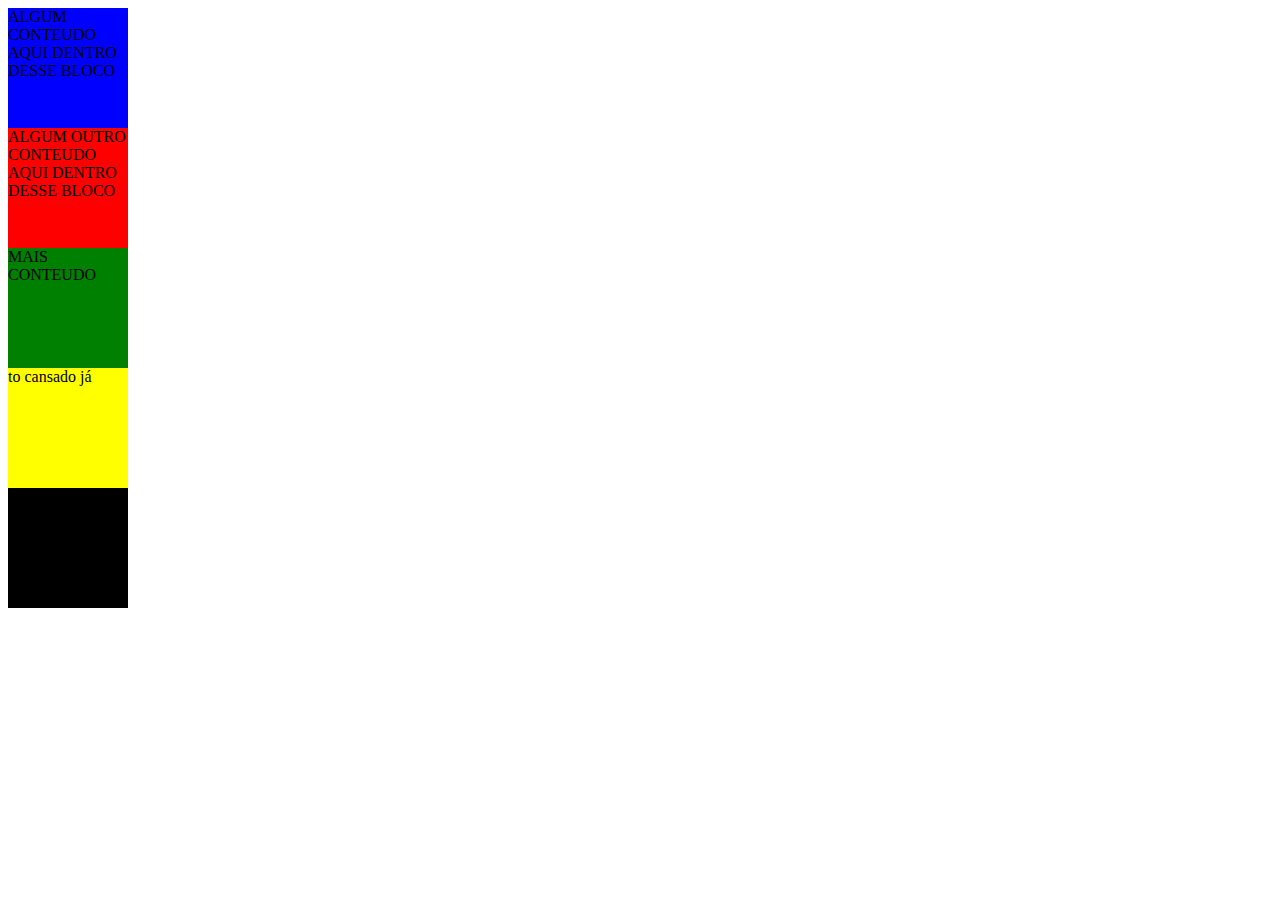
<file: HTML/test codes/blocos.html>
<!DOCTYPE html>
<html lang="en">
<head>
    <meta charset="UTF-8">
    <meta http-equiv="X-UA-Compatible" content="IE=edge">
    <meta name="viewport" content="width=device-width, initial-scale=1.0">
    <title> TESTE DE BLOCOS </title>
</head>
<body>
    <!-- um site é uma caixa dentro de outra caixa. na estrutura, montamos varias caixais e as alinhamos/ordenamos -->
    <div style="width: 120px; height: 120px; background-color: blue;"> ALGUM CONTEUDO AQUI DENTRO DESSE BLOCO </div>
    <div style="width: 120px; height: 120px; background-color: red;"> ALGUM OUTRO CONTEUDO AQUI DENTRO DESSE BLOCO </div>
    <div style="width: 120px; height: 120px; background-color: green;"> MAIS CONTEUDO </div>
    <div style="width: 120px; height: 120px; background-color: yellow;"> to cansado já </div>
    <div style="width: 120px; height: 120px; background-color: black;"> cansei </div>
</body>
</html>
</file>
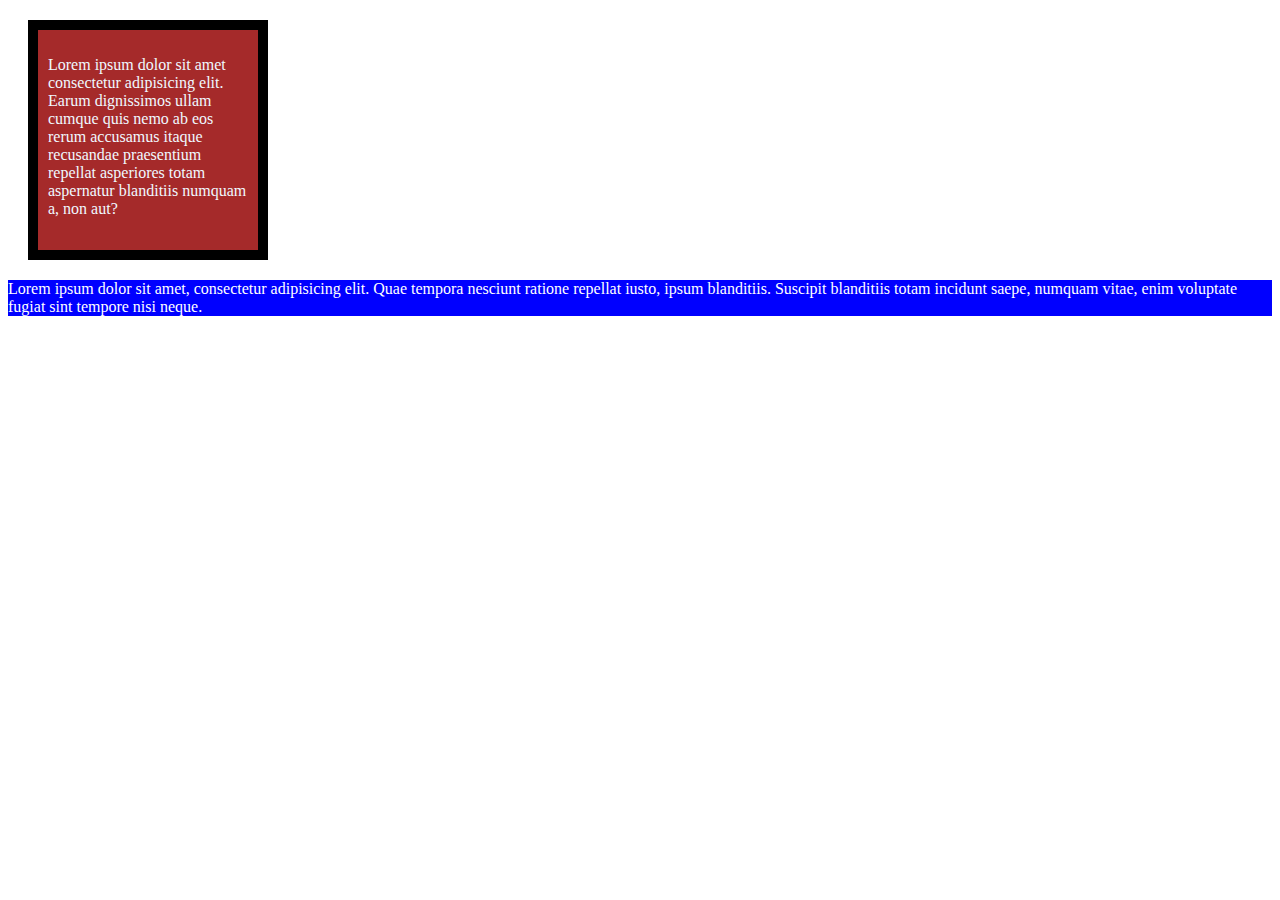
<file: HTML/test codes/box model.html>
<!DOCTYPE html>
<html lang="pt-BR">
<head>
    <meta charset="UTF-8">
    <meta http-equiv="X-UA-Compatible" content="IE=edge">
    <meta name="viewport" content="width=device-width, initial-scale=1.0">
    <title>Document</title>

<style>
    .editar{
        width: 200px;
        height: 200px;
        color:aliceblue;
        background-color: brown;
        padding: 10px;
        border: 10px solid black;
        margin: 20px;
    }
    .editar2{
        color: #fff;
        background-color: blue;
    }

</style>


</head>
<body>
    <div class="editar">
        <p> Lorem ipsum dolor sit amet consectetur adipisicing elit. Earum dignissimos ullam cumque quis nemo ab eos rerum accusamus itaque recusandae 
            praesentium repellat asperiores totam aspernatur blanditiis numquam a, non aut? </p>
    </div>
    <div class="editar2"> Lorem ipsum dolor sit amet, consectetur adipisicing elit. Quae tempora nesciunt ratione repellat iusto, ipsum blanditiis. Suscipit blanditiis 
        totam incidunt saepe, numquam vitae, enim voluptate fugiat sint tempore nisi neque.</div>
</body>
</html>
</file>
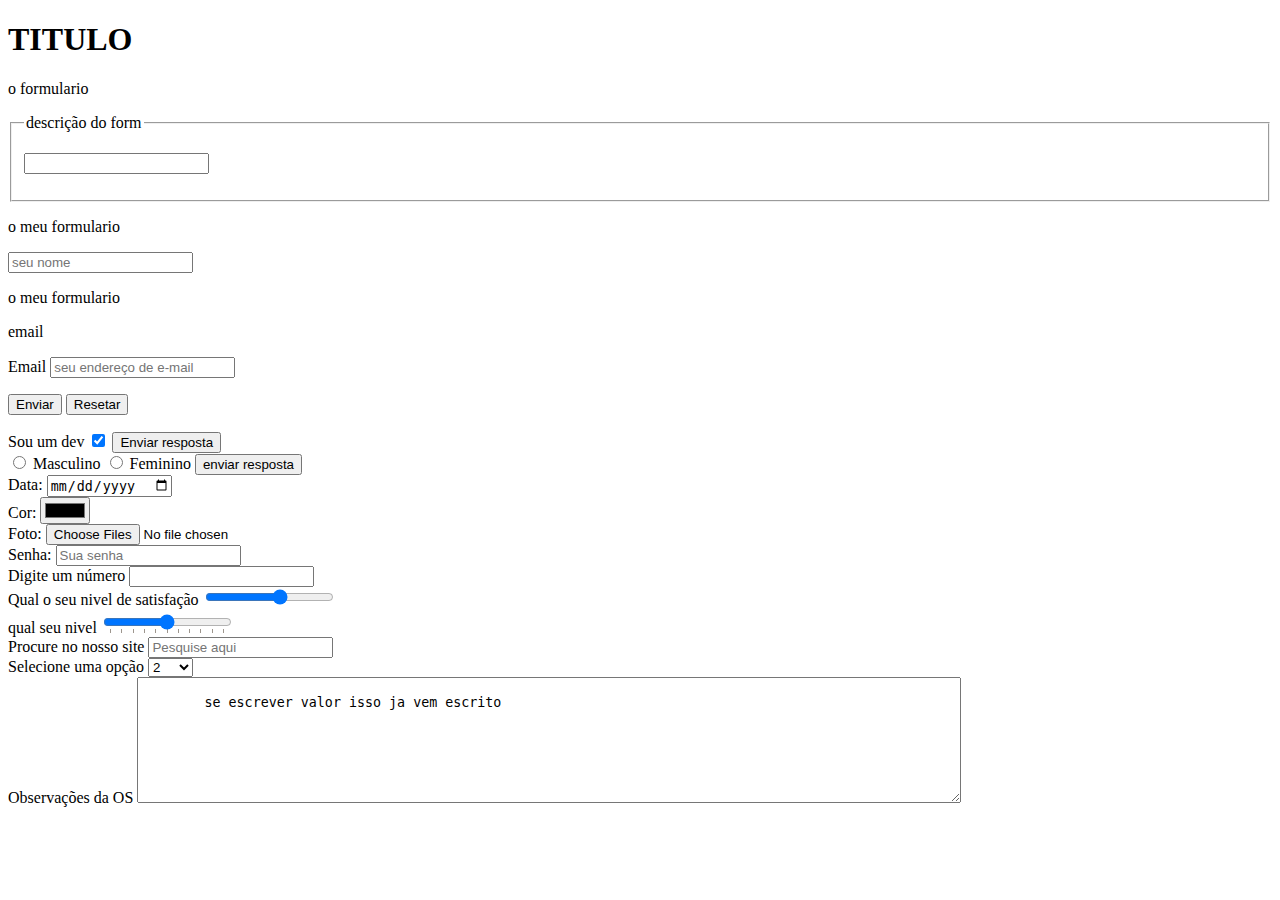
<file: HTML/test codes/formularios.html>
<!DOCTYPE html>
<html lang="pt-BR">
<head>
    <meta charset="UTF-8">
    <meta http-equiv="X-UA-Compatible" content="IE=edge">
    <meta name="viewport" content="width=device-width, initial-scale=1.0">
    <title>FORMULARIOS</title>
    <style>
        label{
            cursor:pointer;
        }
        .longe-do-input{
            display: block;
        }
        .checkbox{
            cursor: pointer;
        }
    </style>
</head>
<body>
    <form action="#" method="get" target="_blank" autocomplete="off"> <!-- action diz para qual URL estamos enviando os resultados do form-->
        <section>
            <h1> TITULO </h1>
            <p> o formulario </p>
            <fieldset> 
                <legend> descrição do form </legend>
                <p>
                    <input type="text">
                </p>
            </fieldset>
        </section>
    </form>

<!-- isso tudo acima é só para mostrar que um formulario pode ter toda uma estrutura completa e complexa. mas vamos utiliza-lo da forma mais objetiva-->

<div>
<!-- input de texto -->    
    <form action="#" method="get" target="_blank" autocomplete="off">
        <p> o meu formulario </p>
        <p>
            <input type="text" id="nome" name="nome" placeholder="seu nome" readonly>  <!--temos atributos como READONLY e DISABLED-->
        </p>
    </form>
</div>

<div>
<!-- input de email -->    
    <form action="#" method="get" target="_blank" autocomplete="off">
        <p> o meu formulario </p>
    <label for="email" class="longe-do-input"> email </label> <!-- se utilizarmos o label longe do input, podemos fazer ele se ligar com o mesmo utilizando
    o atributo FOR e definidno o valor sendo o ID do input-->
        <p>
            Email
            <input type="email" id="email" name="email" placeholder="seu endereço de e-mail" required> <!--colocar required diz que o campo é obrigatorio-->
        </p>
    </label>
        <!-- temos botões que fazem funções dentro do FORM-->
        <p>
            <button type="submit"> Enviar </button>
            <button type="reset"> Resetar </button>
        </p>
    </form>
</div>

<!-- input de checkbox-->
<div class="checkbox">
<form action="#" method="get" target="_blank">
    <label for="dev"> Sou um dev </label>
    <input type="checkbox" id="dev" name="desenvolvedor" checked> <!--colocar checked ele já vem marcado como padrão-->
    <button type="submit"> Enviar resposta </button>
</div>

<!-- input de RADIO (escolher apenas uma)-->
<div>
    <form>
        <input type="radio" name="genero" id="masculino" name="genero" value="masculino">  <!--value é o valor que chegará no backend-->
        <label for="masculino"> Masculino </label>
        
        <input type="radio" name="genero" id="feminino" name="genero" value="feminino"> <!-- o name é GENERO pois indica que todos os inputs desse NAME
        são itens da mesma categoria, e não podem ser selecionados em mais de um-->
        <label for="feminino"> Feminino </label>
        
        
        <button type="submit"> enviar resposta </button>
    </form>

</div>
<!-- date -->
<div>
    <form>
        <label for="data"> Data: </label>
        <input type="date" name="data" id="data" value="">
    </form>
</div>
<!-- color -->
<div>
    <form>
        <label for="cor"> Cor: </label>
        <input type="color" name="cor" id="cor" value="">
    </form>
</div>
<!-- file -->
<div>
    <form>
        <label for="foto"> Foto: </label>
        <input type="file" name="foto" id="foto" accept=".jpg, .png, image/*" multiple>
    </form>
<!-- password -->
    <div>
        <form>
            <label for="senha"> Senha: </label>
            <input type="password" name="senha" id="senha" placeholder="Sua senha">
        </form>
    </div>
<!-- number -->
    <div>
        <form>
            <label for="numero"> Digite um número </label>
            <input type="number" name="numero" id="numero" step="5">
        </form>
    </div>
<!-- range -->
    <div>
        <form>
            <label for="range"> Qual o seu nivel de satisfação</label>
            <input type="range" name="range" id="range" min="0" max="5" step="1">
        </form>
    </div>
<!-- range usando datalist-->
    <div>
        <form>
            <label for="range-datalist"> qual seu nivel</label>
            <input type="range" name="range-datalist" id="range-datalist" list="tickmarks">
            <datalist id="tickmarks">
                <option value="0" label="0%">
                <option value="10">
                <option value="20">
                <option value="30">
                <option value="40">
                <option value="50" label="50%">
                <option value="60">
                <option value="70">
                <option value="80">
                <option value="90">
                <option value="100" label="100%">
              </datalist>
        </form>
    </div>
<!-- Search -->
    <div>
        <form>
            <label for="busca"> Procure no nosso site </label>
            <input type="search" name="buscar" id="busca" placeholder="Pesquise aqui">
        </form>
    </div>
<!-- Select -->
    <div>
        <label for="select"> Selecione uma opção </label>
        <Select id="select" name="select">
        <optgroup label="Teste 1">    
        <option value="usuario selecionou 1" label="1"></option>
        <option value="usuario selecionou 2" label="2" selected></option> <!--faz com que venha pre selecionado-->
        <option value="usuario selecionou 3" label="3" disabled></option> <!-- faz com que não de para selecionar essa opção-->
        </optgroup>

        <optgroup label="Teste 2"> <!-- funciona para agrupar algumas opções-->   
            <option value="usuario selecionou 1" label="1"></option>
            <option value="usuario selecionou 2" label="2" selected></option>
            <option value="usuario selecionou 3" label="3" disabled></option>
            </optgroup>
        </Select>
    </div>

    <!-- TEXT AREA -->
    <div>
        <label for="textarea"> Observações da OS </label>
    <textarea id="textarea" name="textarea" rows="8" cols="100"> 
        se escrever valor isso ja vem escrito
    </textarea>
    </div>
    <!-- o atributo rows seleciona quantidade de linhas para tamanho padrão. o cols quamtidades de coluna padrão-->
</body>
</html>
</file>
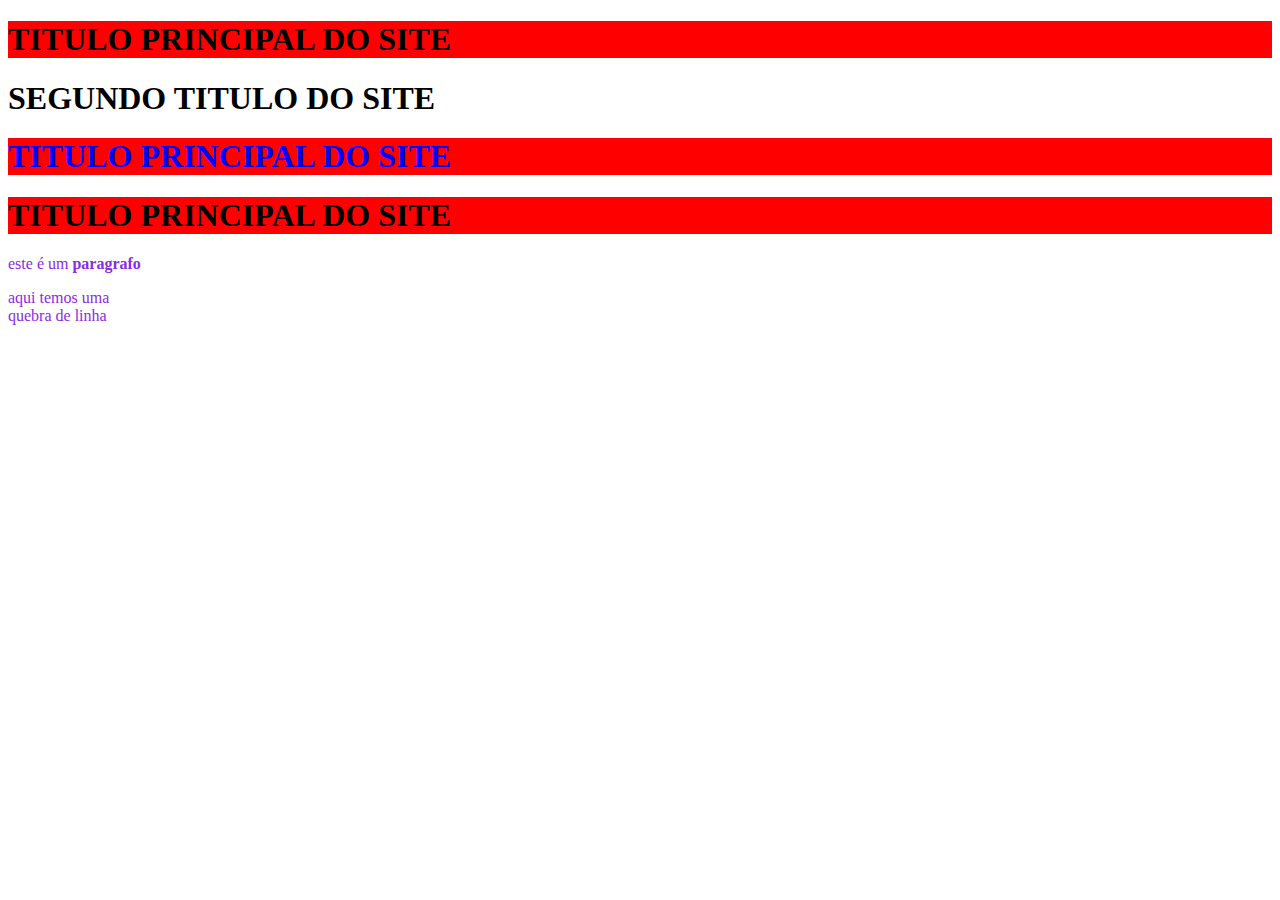
<file: HTML/test codes/id e class.html>
<!DOCTYPE html>
<html lang="pt-BR">
<head>
    <meta charset="UTF-8">
    <meta http-equiv="X-UA-Compatible" content="IE=edge">
    <meta name="viewport" content="width=device-width, initial-scale=1.0">
    <title>MEU SITE</title>

    <!-- estilizamos aqui na tag HEAD, utilizando a tag STYLE e apontando utilizando os atributos de class e id-->
    <style>
        #fonte-azul {
            color: blue ;
            <!--desta forma estilizamos apontando pro atributo id-->
        }

        
        .fundo-vermelho{
            background-color: red;
            <!--desta forma estilizamos apontando pro atributo class-->
        }

        p {
            color:blueviolet;
            <!-- desta forma, conseguimos apontar para estilizar uma tag inteira -->
        }
    </style>


</head>
<body>

    <!-- lembre-se que as tags HTML tem atributos e "valor declarado": <nomedatag  atributo="valor"> -->
    <!-- ATRIBUTOS: utilizamos classes para separar mesmos elementos, que devem ser estilizados de forma diferente durante a tag style -->
    <h1 class="fundo-vermelho"> TITULO PRINCIPAL DO SITE </h1>
    <h1 class="fundo-verde"> SEGUNDO TITULO DO SITE </h1>

    <!-- também temos o id. este funciona da mesma maneira, mas deve ser utilizado com planejamento, pois só poderá existir um id
    com aquele nome na pagina HTML inteira  -->

    <h1 id="fonte-azul" class="fundo-vermelho"> TITULO PRINCIPAL DO SITE </h1>
    <h1 id="fonte-preta" class="fundo-vermelho"> TITULO PRINCIPAL DO SITE </h1>

    <!-- percebe-se que podemos repetir o atributo class em varios e distintos elementos. já o atributo id, pode-se ser utilizado uma unica vez -->
    <p> este é um <b>paragrafo</b> </p>
    <p> aqui temos uma <br> quebra de linha </p>

</body>
</html>
</file>
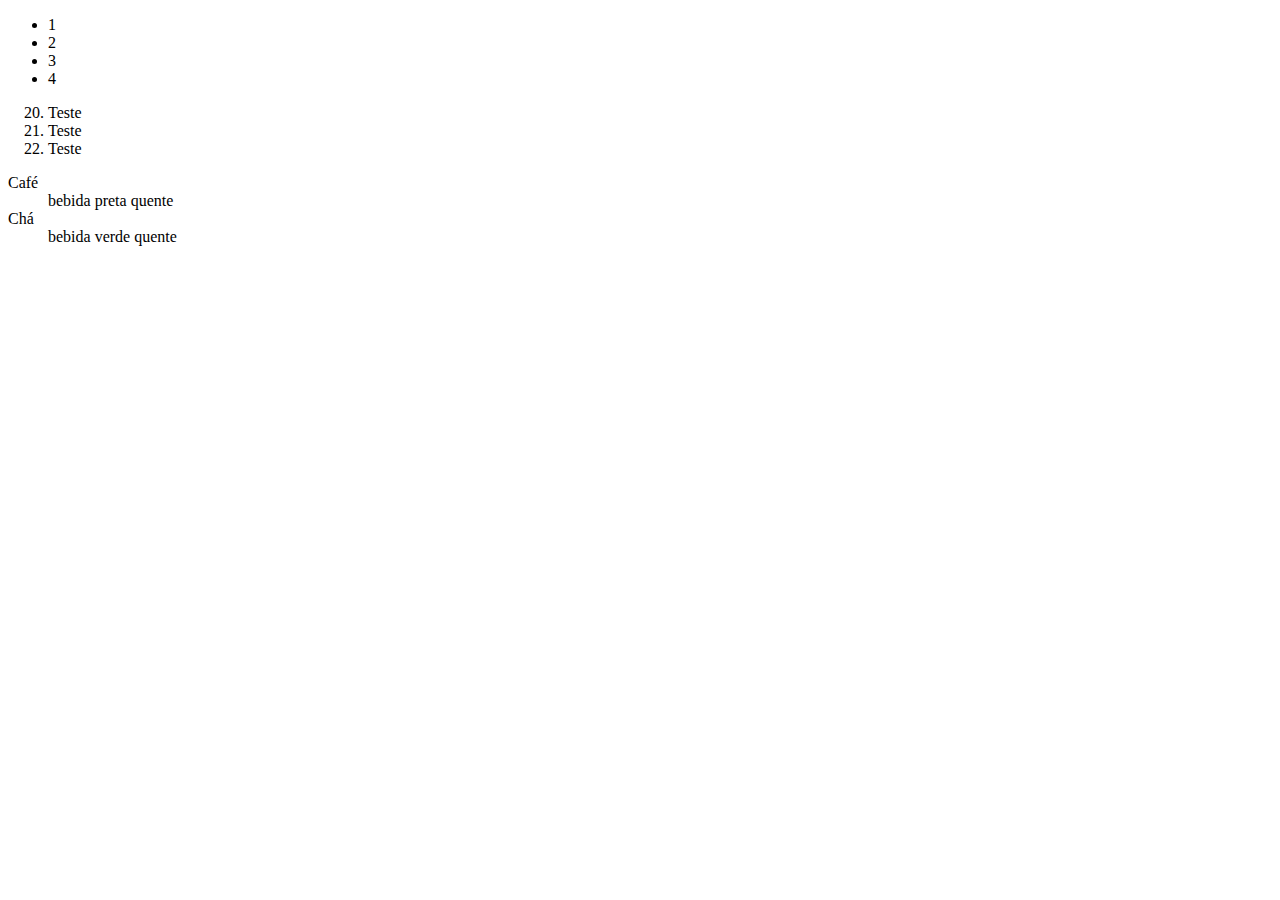
<file: HTML/test codes/listas.html>
<!DOCTYPE html>
<html lang="pt-BR">
<head>
    <meta charset="UTF-8">
    <meta http-equiv="X-UA-Compatible" content="IE=edge">
    <meta name="viewport" content="width=device-width, initial-scale=1.0">
    <title>Listas e Menus</title>
</head>
<body>
    <header>
    <!-- lista não ordenada-->    
        <ul>
            <li> 1 </li>
            <li>2 </li>
            <li> 3 </li>
            <li> 4 </li>
        </ul>
    <!-- lista ordenada -->   
        <ol type="1" start="20">    <!-- pode ser selecionado seu tipo e de qual ponto inicia a contagem -->
            <li> Teste </li>
            <li> Teste </li>
            <li> Teste </li>
        </ol> 
        
    <dl>
        <dt> Café </dt>     <!-- nome do item -->
        <dd> bebida preta quente</dd>   <!--descrição do item-->
        <dt> Chá </dt>
        <dd> bebida verde quente </dd>
    </dl>    
    </header>
    
</body>
</html>
</file>
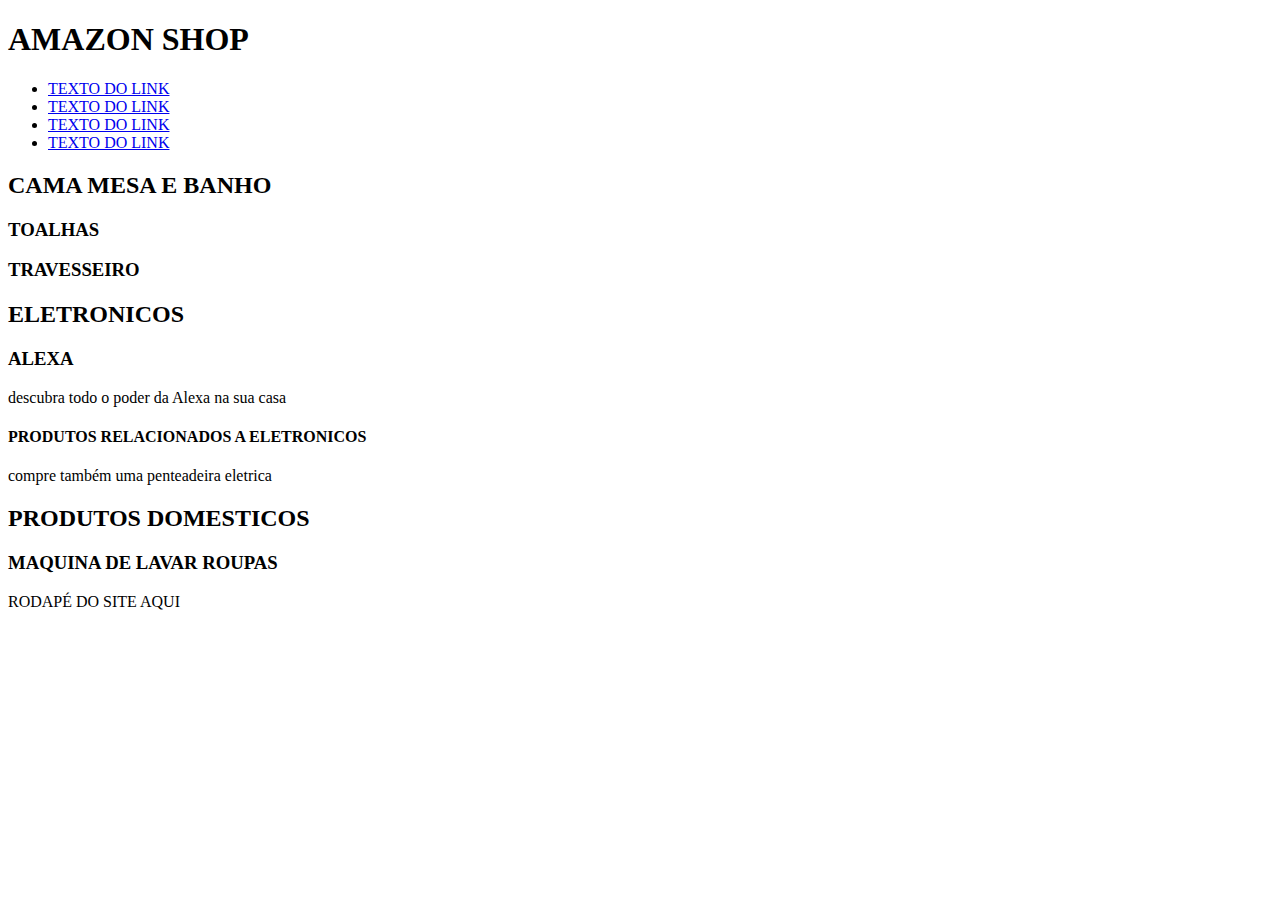
<file: HTML/test codes/semantica.html>
<!DOCTYPE html>
<html lang="pt-BR">
<head>
    <meta charset="UTF-8">
    <meta http-equiv="X-UA-Compatible" content="IE=edge">
    <meta name="viewport" content="width=device-width, initial-scale=1.0">
    <title>MEU SITE</title>

    <style>
    </style>

</head>


<body>

    <!-- estamos aqui para a importancia da semantica em um documento HTML-->
    <!-- é muito importante respeitar as diferenças entre os h1 a h6 -->
    <header>
    <h1> AMAZON SHOP </h1>
    </header>

    <aside>
        <nav>
            <ul>
                <li> <a href="#"> TEXTO DO LINK </a> </li>
                <li> <a href="#"> TEXTO DO LINK </a> </li>
                <li> <a href="#"> TEXTO DO LINK </a> </li>
                <li> <a href="#"> TEXTO DO LINK </a> </li>
            
            </ul>
        </nav>
    </aside>

    <section>
    <header>
    <h2> CAMA MESA E BANHO </h2>
    </header>
    <h3> TOALHAS </h3>
    <h3> TRAVESSEIRO </h3>
    </section>


    <section>
    <header>
    <h2> ELETRONICOS </h2>
    </header>
    <h3> ALEXA </h3>
    <p>descubra todo o poder da Alexa na sua casa</p>
        <article> 
            <header>
                <h4> PRODUTOS RELACIONADOS A ELETRONICOS </h4>
            </header>
            <p> compre também uma penteadeira eletrica </p>

        </article>
    </section>

    <h2> PRODUTOS DOMESTICOS </h2>
    <h3> MAQUINA DE LAVAR ROUPAS </h3>
    
    <!-- estamos aqui para, na verdade, conversar sobre as tags de divisão dos conteudos do body-->
    <!-- podemos criar varias tag SECTION para separar os conteudos. Essas sessões, tem seu titulo principal em uma tag HEADER-->
    <!-- podemos, também, adicionar tags com comentários ou conteudos levemente relacionados, como por exemplo a tag ARTICLE -->
    
    <!-- ou seja, estamos aqui para falar que as tags de divisão de conteudo tem seu titulo (e podem ter um FOOTER também). podemos, de forma mais semantica,
        utilizar as tags ARTICLE e SECTION ao inves de utilizar milhoes de tags DIV (que não tem significado) -->

<footer>
    RODAPÉ DO SITE AQUI
</footer>

</body>
</html>
</file>
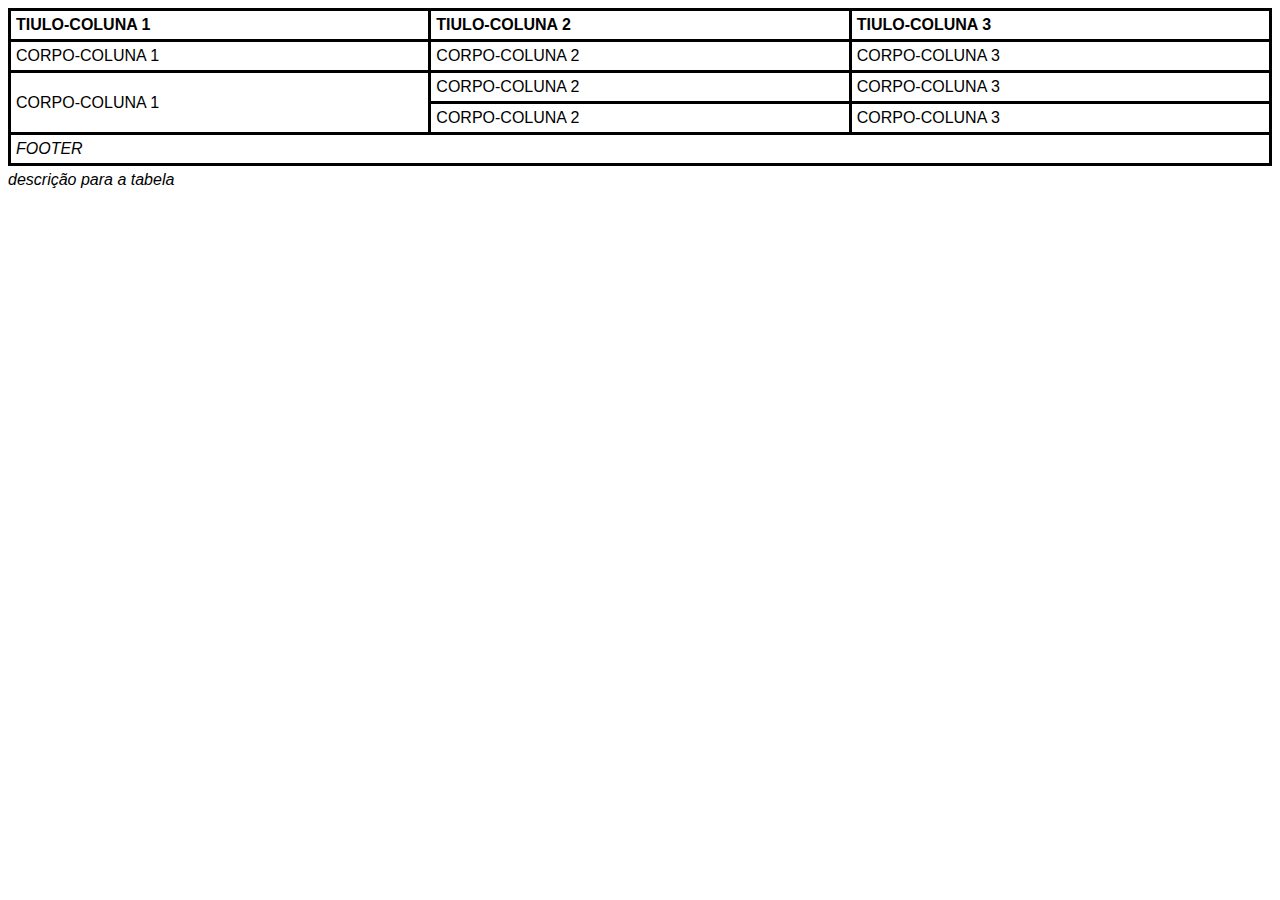
<file: HTML/test codes/tabela.html>
<!DOCTYPE html>
<html lang="pt-BR">
<head>
    <meta charset="UTF-8">
    <meta http-equiv="X-UA-Compatible" content="IE=edge">
    <meta name="viewport" content="width=device-width, initial-scale=1.0">
    <title>TABELA TEST</title>
    <style>
        .reponsive-table{ 
            max-width: 100%;
            overflow-x: auto;
        }

        table{
            border-collapse: collapse;
            font-family: Verdana, Geneva, Tahoma, sans-serif;
            width: 100%;
        }
        table thead tr th, table tbody tr td{
            border: solid black;
            padding: 5px;
            text-align: left;
        }
        table caption{
            text-align: left;
            caption-side: bottom;
            font-style: italic;
            margin-top: 5px;
        }
        table tfoot tr td{
            border: solid black;
            padding: 5px;
            text-align: left;
            font-style: italic;
        }
    </style>
</head>
<body>
<div class="resposive-table"> <!-- verificar a classe na tag style-->
    <!-- adicionamos um overflow, para que se a tabela fique num tamanho maior que a tela do celular, o celular possa fazer scroll pros lados
    apenas da tabela, o site continua estatico -->
    <table>
        <caption> descrição para a tabela </caption>
        <!-- THEAD é o cabecalho da tabela. TR significa que a tag THEAD ta recebendo UMA LINHA. TH é a tag de COLUNAS-->
        <thead>
            <tr> <!--tag que representa a adição de uma linha-->
                <th> TIULO-COLUNA 1 </th>
                <th> TIULO-COLUNA 2 </th> <!-- tres tags TH significam 3 colunas-->
                <th> TIULO-COLUNA 3 </th>
            </tr>
        </thead>

        <tbody>
            <tr>
                <td> CORPO-COLUNA 1 </td>
                <td> CORPO-COLUNA 2 </td>
                <td> CORPO-COLUNA 3 </td>
            </tr>
            <tr>
                <td rowspan="2"> CORPO-COLUNA 1 </td> <!-- com o rowpan, podemos fazer a coluna selecionada ocupar 2 linhas-->
                <td> CORPO-COLUNA 2 </td>
                <td> CORPO-COLUNA 3 </td>
            </tr>
            <tr>
                <!--aqui era para ter um CORPO-COLUNA 1, mas está com o espaços sendo ocupado pelo rowspan da CORPO-COLUNA 1 -->
                <td> CORPO-COLUNA 2 </td>
                <td> CORPO-COLUNA 3 </td>
            </tr>
            
        </tbody>

        <tfoot>
            <tr>
                <td colspan="3"> FOOTER </td> <!-- utilizando o colspan, podemos fazer com que uma linha ocupe as 3 colunas-->
            </tr>
        </tfoot>

    </table>
</div>    
</body>
</html>
</file>
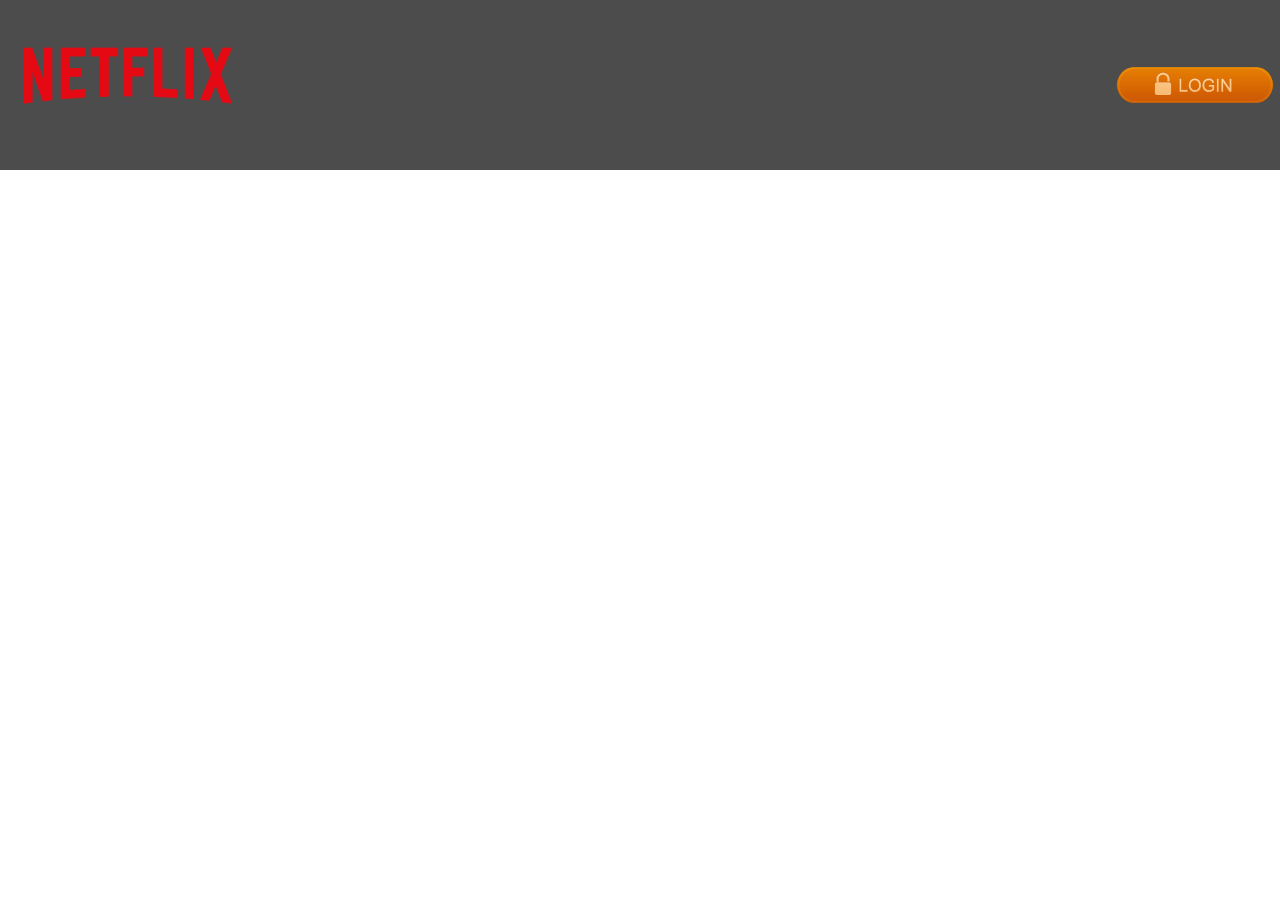
<file: HTML/test codes/teste 2 blocos-netflix test.html>
<!DOCTYPE html>
<html lang="en">
<head>
    <meta charset="UTF-8">
    <meta http-equiv="X-UA-Compatible" content="IE=edge">
    <meta name="viewport" content="width=device-width, initial-scale=1.0">
    <title>Document</title>
    <style>
        *{
            margin:0;
            padding: 0%;
        }
    .cabecalho{
        display: flex;
        justify-content: space-between;
        margin-top: 0px;
        margin-left: 0px;
        margin-right: 0px;
        padding: 0%;
        background-color: rgba(0, 0, 0, 0.7)
    }
    body{
        background-image: url(https://cdn.falauniversidades.com.br/wp-content/uploads/2018/03/fala-universidades-netflix-3.jpg);
        background-size: cover;
        background-position: top center;
        color: #fff;
    }
    </style>
</head>
<body>
    <header class="cabecalho">
    <img width="256px" height="144px" src="netflixlogo.png">
    <img width="170px" height="170" src="login.png">
    </header>

    <h1> Filmes, séries e muito mais. <br> Sem limites. </h1>
    <h2> Assista onde e quando quiser. Cancele quando quiser. </h2>
    <p>Pronto para assistir? Informe seu e-mail para criar ou reiniciar sua assinatura.</p>

</body>
</html>
</file>
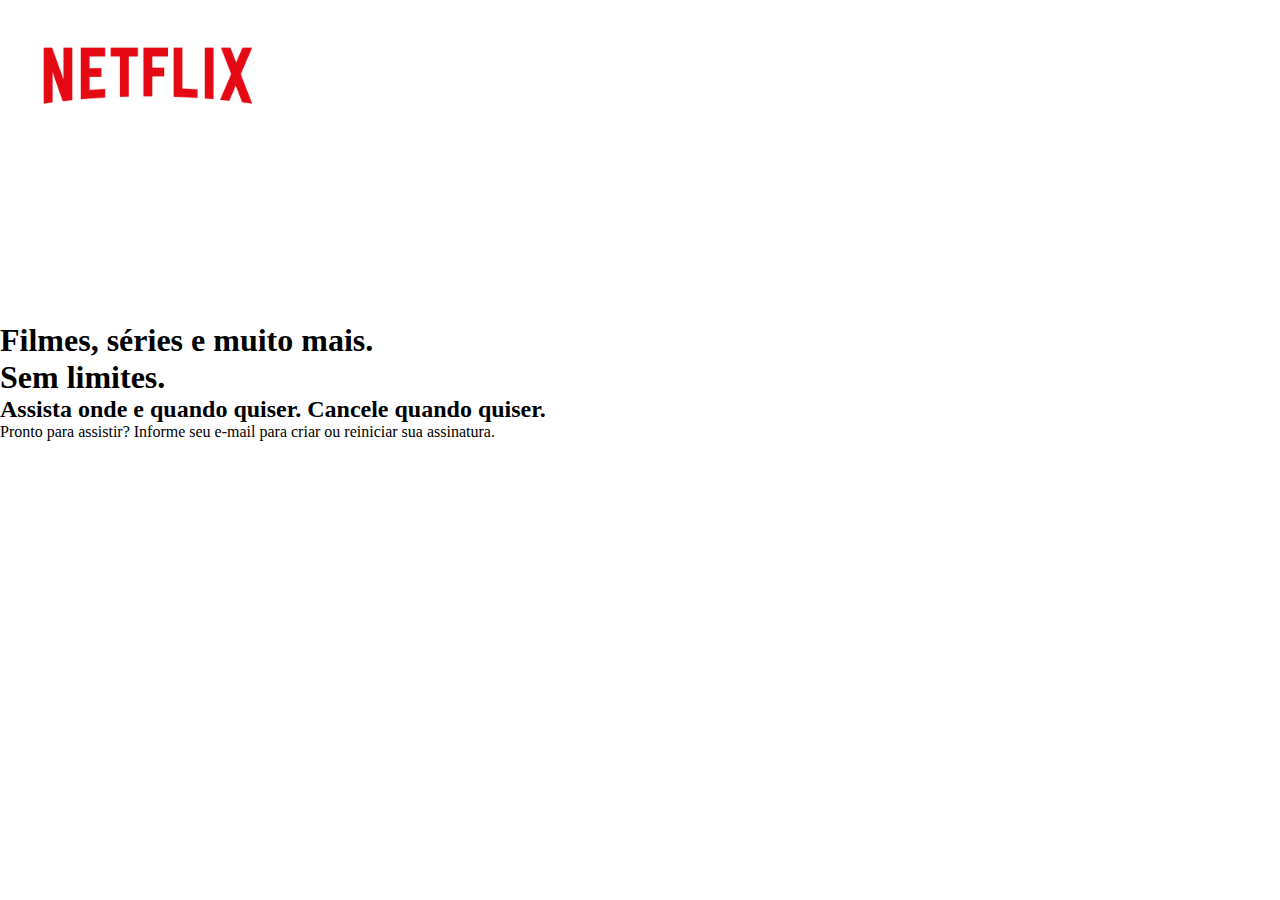
<file: HTML/test codes/teste de blocos netflix.html>
<!DOCTYPE html>
<html lang="en">
<head>
    <meta charset="UTF-8">
    <meta http-equiv="X-UA-Compatible" content="IE=edge">
    <meta name="viewport" content="width=device-width, initial-scale=1.0">
    <title>Document</title>
    <style>
        *{
            margin:0;
            padding: 0%;
        }
    .netflix-logo{
        margin-top: 0px;
        margin-left: 20px;
    }
    .login-logo{
        margin-top: 0px;
        margin-left: 1300px;
    }
    </style>
</head>
<body>
    <header>
    <img class="netflix-logo" width="256px" height="144px" src="netflixlogo.png">
    <img class="login-logo" width="170px" height="170" src="login.png">
    </header>

    <h1> Filmes, séries e muito mais. <br> Sem limites. </h1>
    <h2> Assista onde e quando quiser. Cancele quando quiser. </h2>
    <p>Pronto para assistir? Informe seu e-mail para criar ou reiniciar sua assinatura.</p>

</body>
</html>
</file>
